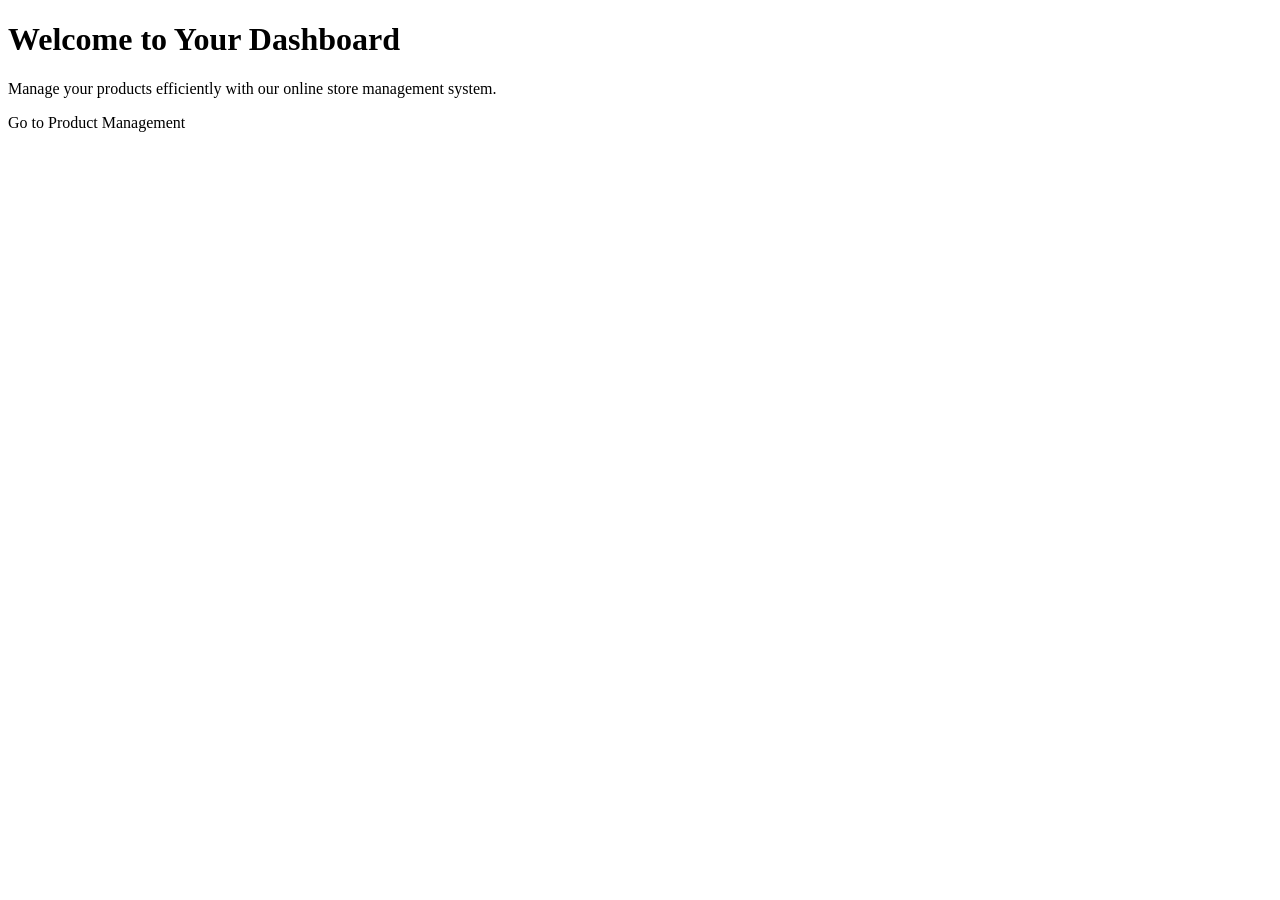
<file: target/classes/templates/index.html>
<!DOCTYPE html>
<html lang="en" xmlns:th="http://www.thymeleaf.org">
<head>
    <meta charset="UTF-8">
    <meta name="viewport" content="width=device-width, initial-scale=1">
    <title>Welcome Page</title>
    <link th:href="@{/css/styles.css}" rel="stylesheet">
</head>
<body>
<div th:replace="fragments/header :: header"></div>

<div class="container mt-5">
    <div class="row justify-content-center">
        <div class="col-md-8 text-center">
            <div class="card shadow-lg">
                <div class="card-body p-5">
                    <h1 class="card-title mb-4">Welcome to Your Dashboard</h1>
                    <p class="lead mb-5">Manage your products efficiently with our online store management system.</p>
                    <a th:href="@{/products}" class="btn btn-primary btn-lg">Go to Product Management</a>
                </div>
            </div>
        </div>
    </div>
</div>
</body>
</html>
</file>
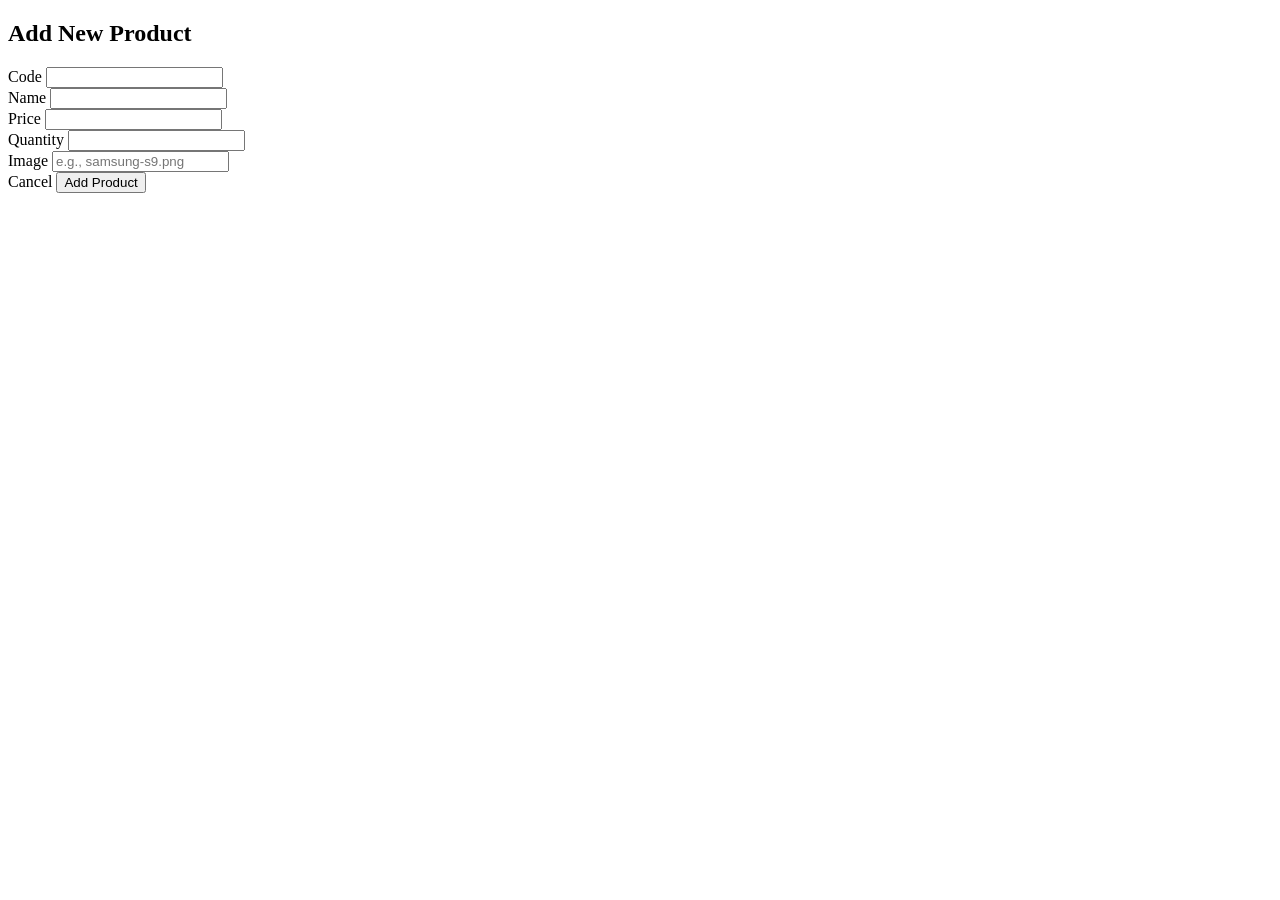
<file: target/classes/templates/create.html>
<!DOCTYPE html>
<html lang="en" xmlns:th="http://www.thymeleaf.org">
<head>
    <meta charset="UTF-8">
    <meta name="viewport" content="width=device-width, initial-scale=1">
    <title>Add new product</title>
    <link th:href="@{/css/styles.css}" rel="stylesheet">
</head>
<body>
<div th:replace="fragments/header :: header"></div>

<div class="container mt-5">
    <div class="row justify-content-center">
        <div class="col-md-8">
            <div class="card shadow-sm">
                <div class="card-body">
                    <h2 class="card-title mb-4">Add New Product</h2>

                    <form th:action="@{/products/create}" th:object="${productForm}" method="post">
                        <div class="mb-3">
                            <label for="code" class="form-label">Code</label>
                            <input type="text" class="form-control" id="code" th:field="*{code}">
                            <span th:if="${#fields.hasErrors('code')}" th:errors="*{code}" class="text-danger small"></span>
                        </div>

                        <div class="mb-3">
                            <label for="name" class="form-label">Name</label>
                            <input type="text" class="form-control" id="name" th:field="*{name}">
                            <span th:if="${#fields.hasErrors('name')}" th:errors="*{name}" class="text-danger small"></span>
                        </div>

                        <div class="mb-3">
                            <label for="price" class="form-label">Price</label>
                            <input type="number" class="form-control" id="price" th:field="*{price}" step="0.01">
                            <span th:if="${#fields.hasErrors('price')}" th:errors="*{price}" class="text-danger small"></span>
                        </div>

                        <div class="mb-3">
                            <label for="quantity" class="form-label">Quantity</label>
                            <input type="number" class="form-control" id="quantity" th:field="*{quantity}">
                            <span th:if="${#fields.hasErrors('quantity')}" th:errors="*{quantity}" class="text-danger small"></span>
                        </div>

                        <div class="mb-3">
                            <label for="image" class="form-label">Image</label>
                            <input type="text" class="form-control" id="image" th:field="*{image}" placeholder="e.g., samsung-s9.png">
                        </div>

                        <div class="d-flex gap-2 justify-content-end">
                            <a th:href="@{/products}" class="btn btn-secondary">Cancel</a>
                            <button type="submit" class="btn btn-primary">Add Product</button>
                        </div>
                    </form>
                </div>
            </div>
        </div>
    </div>
</div>
</body>
</html>
</file>
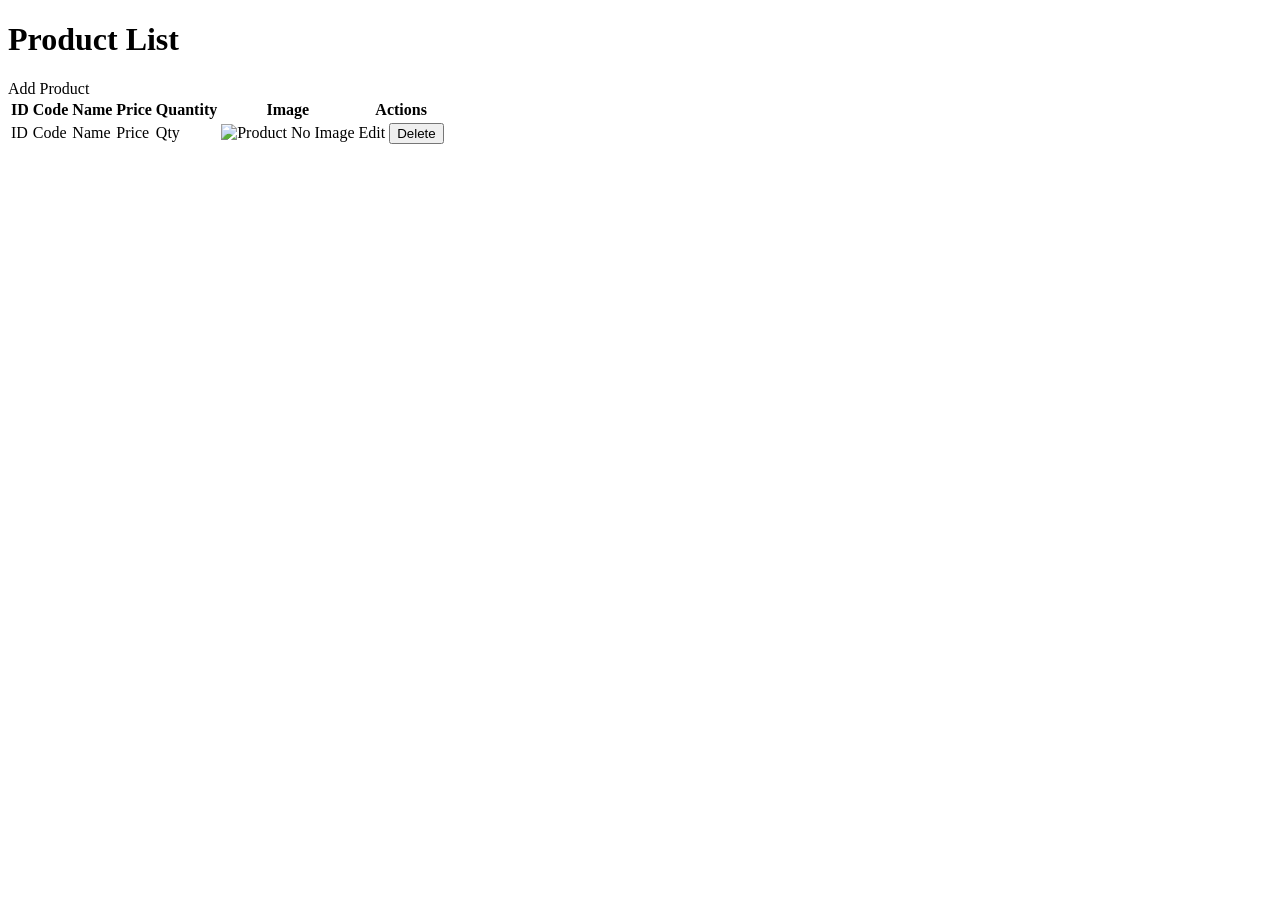
<file: target/classes/templates/list.html>
<!DOCTYPE html>
<html lang="en" xmlns:th="http://www.thymeleaf.org">
<head>
    <meta charset="UTF-8">
    <meta name="viewport" content="width=device-width, initial-scale=1">
    <title>Online Store</title>
    <link th:href="@{/css/styles.css}" rel="stylesheet">
</head>
<body>
<div th:replace="fragments/header :: header"></div>

<div class="container mt-5">
    <div class="d-flex justify-content-between align-items-center mb-4">
        <h1>Product List</h1>
        <a th:href="@{/products/create}" class="btn btn-primary">Add Product</a>
    </div>

    <div class="table-responsive">
        <table class="table table-striped table-hover">
            <thead class="table-dark">
                <tr>
                    <th>ID</th>
                    <th>Code</th>
                    <th>Name</th>
                    <th>Price</th>
                    <th>Quantity</th>
                    <th>Image</th>
                    <th>Actions</th>
                </tr>
            </thead>
            <tbody>
                <tr th:each="product : ${products}">
                    <td th:text="${product.id}">ID</td>
                    <td th:text="${product.code}">Code</td>
                    <td th:text="${product.name}">Name</td>
                    <td th:text="'$' + ${#numbers.formatDecimal(product.price, 1, 2)}">Price</td>
                    <td th:text="${product.quantity}">Qty</td>
                    <td>
                        <img th:if="${product.image}" th:src="@{/images/{image}(image=${product.image})}" alt="Product" style="height: 50px; object-fit: cover;">
                        <span th:unless="${product.image}" class="badge badge-secondary">No Image</span>
                    </td>
                    <td>
                        <a th:href="@{/products/{id}/edit(id=${product.id})}" class="btn btn-sm btn-warning">Edit</a>
                        <form th:action="@{/products/{id}/delete(id=${product.id})}" method="post" style="display:inline;">
                            <button type="submit" class="btn btn-sm btn-danger" onclick="return confirm('Delete this product?')">Delete</button>
                        </form>
                    </td>
                </tr>
            </tbody>
        </table>
    </div>
</div>
</body>
</html>
</file>
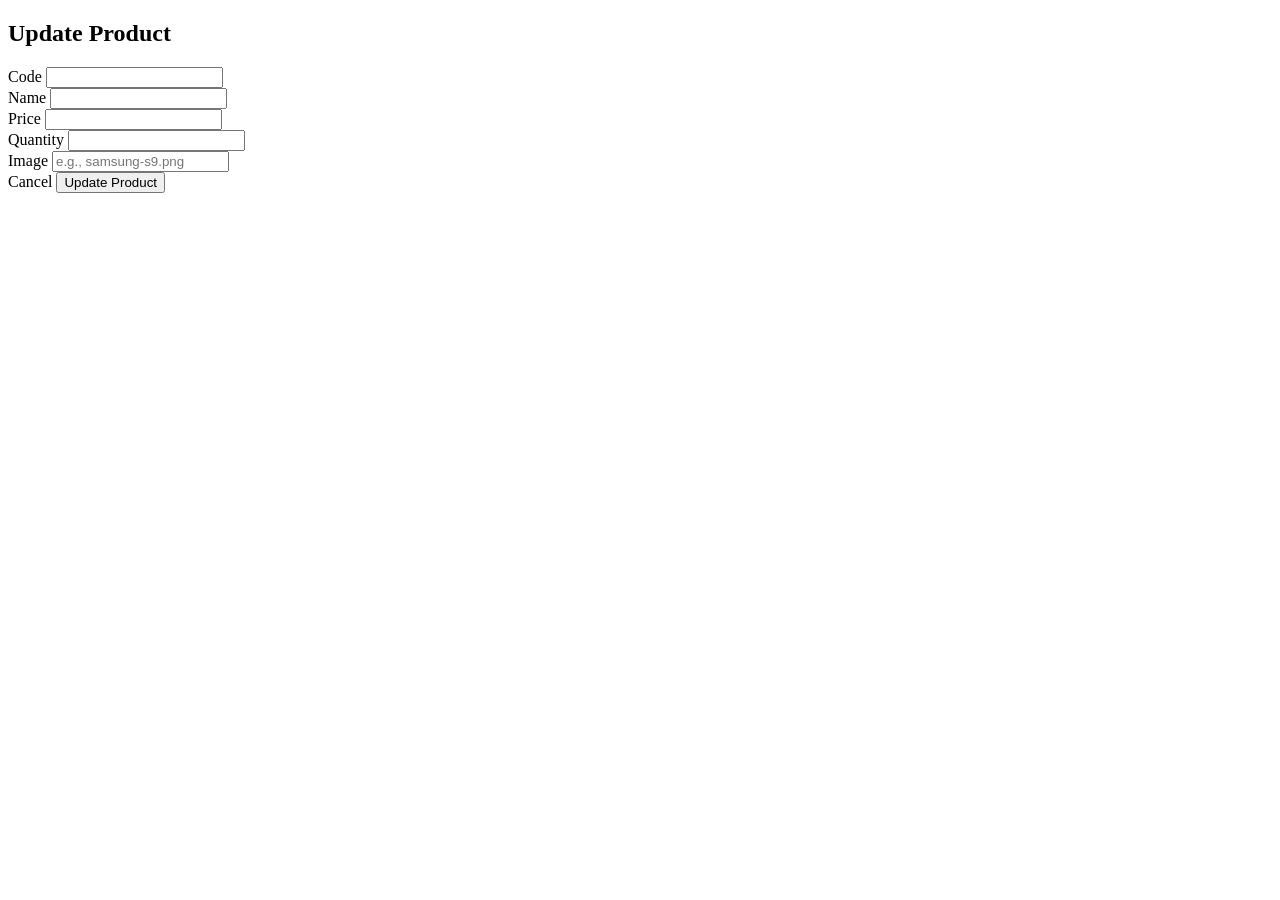
<file: target/classes/templates/update.html>
<!DOCTYPE html>
<html lang="en" xmlns:th="http://www.thymeleaf.org">
<head>
    <meta charset="UTF-8">
    <meta name="viewport" content="width=device-width, initial-scale=1">
    <title>Update existing product</title>
    <link th:href="@{/css/styles.css}" rel="stylesheet">
</head>
<body>
<div th:replace="fragments/header :: header"></div>

<div class="container mt-5">
    <div class="row justify-content-center">
        <div class="col-md-8">
            <div class="card shadow-sm">
                <div class="card-body">
                    <h2 class="card-title mb-4">Update Product</h2>

                    <form th:action="@{/products/{id}/edit(id=${id})}" th:object="${productForm}" method="post">
                        <div class="mb-3">
                            <label for="code" class="form-label">Code</label>
                            <input type="text" class="form-control" id="code" th:field="*{code}">
                            <span th:if="${#fields.hasErrors('code')}" th:errors="*{code}" class="text-danger small"></span>
                        </div>

                        <div class="mb-3">
                            <label for="name" class="form-label">Name</label>
                            <input type="text" class="form-control" id="name" th:field="*{name}">
                            <span th:if="${#fields.hasErrors('name')}" th:errors="*{name}" class="text-danger small"></span>
                        </div>

                        <div class="mb-3">
                            <label for="price" class="form-label">Price</label>
                            <input type="number" class="form-control" id="price" th:field="*{price}" step="0.01">
                            <span th:if="${#fields.hasErrors('price')}" th:errors="*{price}" class="text-danger small"></span>
                        </div>

                        <div class="mb-3">
                            <label for="quantity" class="form-label">Quantity</label>
                            <input type="number" class="form-control" id="quantity" th:field="*{quantity}">
                            <span th:if="${#fields.hasErrors('quantity')}" th:errors="*{quantity}" class="text-danger small"></span>
                        </div>

                        <div class="mb-3">
                            <label for="image" class="form-label">Image</label>
                            <input type="text" class="form-control" id="image" th:field="*{image}" placeholder="e.g., samsung-s9.png">
                        </div>

                        <div class="d-flex gap-2 justify-content-end">
                            <a th:href="@{/products}" class="btn btn-secondary">Cancel</a>
                            <button type="submit" class="btn btn-primary">Update Product</button>
                        </div>
                    </form>
                </div>
            </div>
        </div>
    </div>
</div>
</body>
</html>
</file>
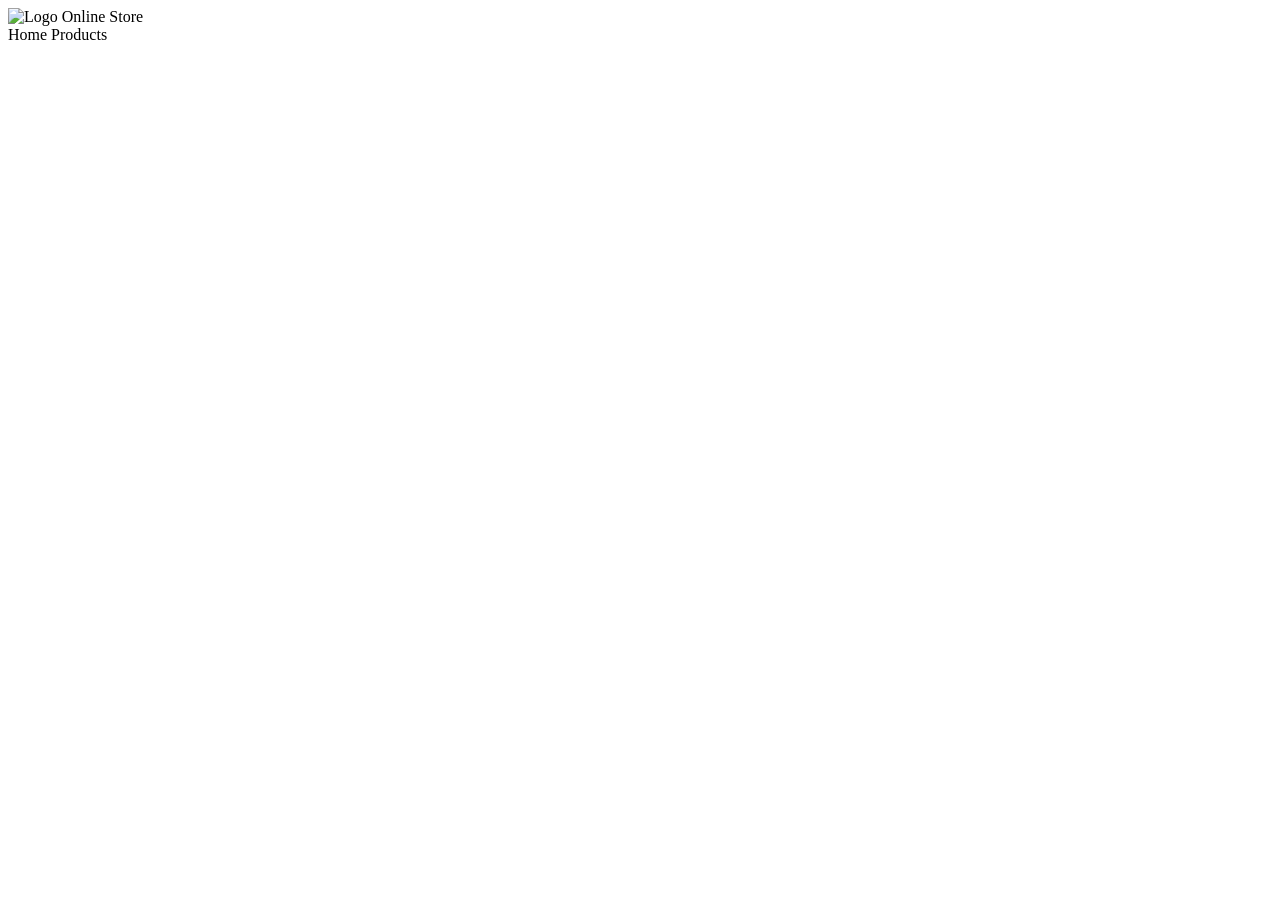
<file: target/classes/templates/fragments/header.html>
<!DOCTYPE html>
<html lang="en" xmlns:th="http://www.thymeleaf.org">
<head>
    <meta charset="UTF-8">
    <title>Header</title>
</head>
<body>
<header th:fragment="header" class="site-header">
    <div class="site-nav">
        <a class="brand" th:href="@{/}">
            <img th:src="@{/images/logo.png}" alt="Logo">
            <span>Online Store</span>
        </a>
        <nav class="nav-links">
            <a class="nav-link" th:href="@{/}">Home</a>
            <a class="nav-link" th:href="@{/products}">Products</a>
        </nav>
    </div>
</header>
</body>
</html>
</file>
